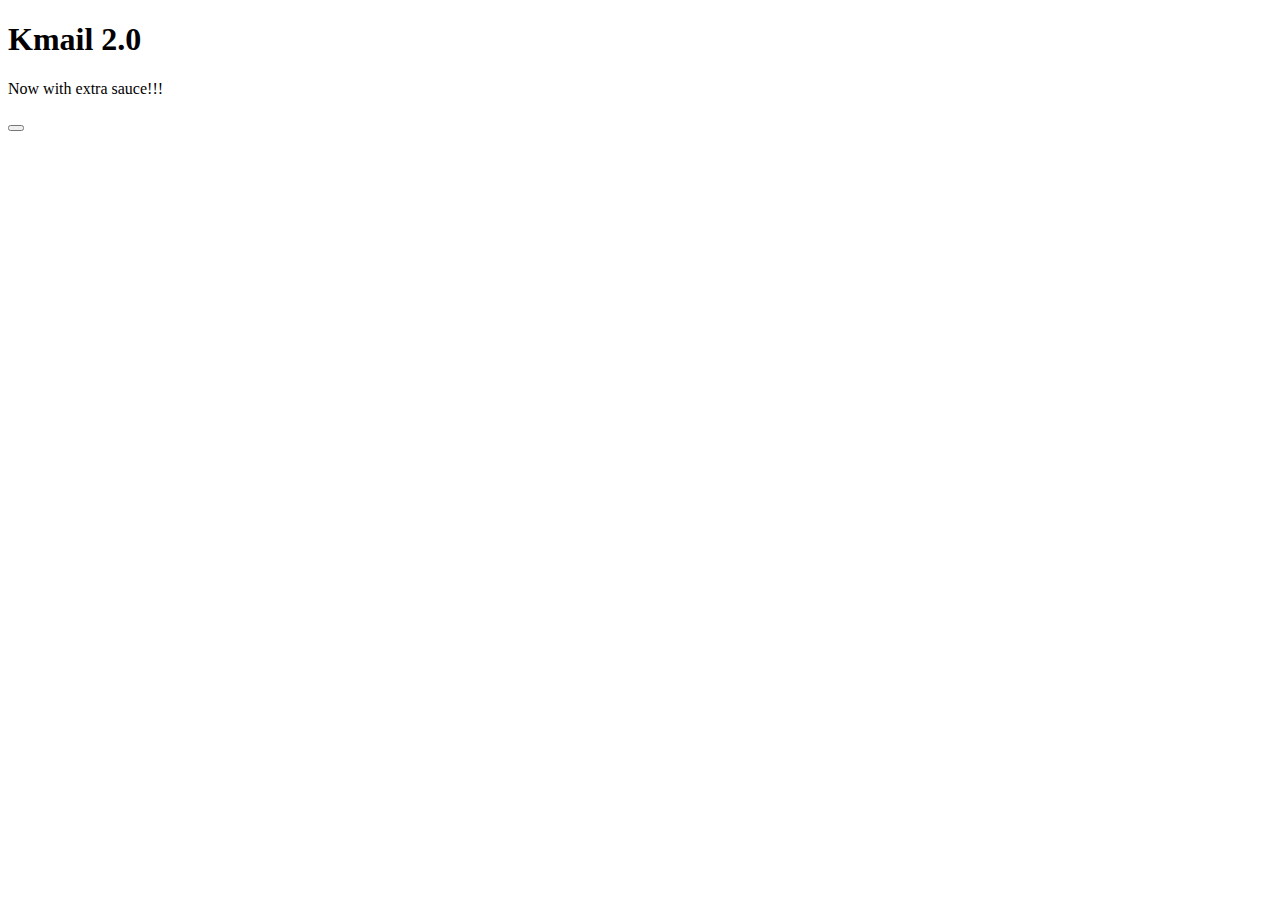
<file: src/main/resources/templates/index.html>
<!DOCTYPE html>
<html lang="en"
      xmlns:th="http://www.thymeleaf.org"
      xmlns:sec="http://www.thymeleaf.org/extras/spring-security">
<head th:replace="fragments/commons::head">
</head>
<body class="bg-dark">
<nav th:replace="fragments/commons::nav">
</nav>


<main id="jumbotron">
    <div class="p-5 mb-4 rounded-3">
        <div class="container-fluid py-5">
            <h1 class="display-5 fw-bold" sec:authorize="!isAuthenticated()">Kmail 2.0</h1>
            <p>Now with extra sauce!!!</p>
            <p class="col-md-6 fs-4"
               th:text="#{indexParagraph}"
               sec:authorize="!isAuthenticated()"></p>
            <form th:method="get" th:action="@{/about}" sec:authorize="!isAuthenticated()">
            <button class="btn btn-primary btn-lg"
                    type="button"
                    th:type="submit"
                    th:text="#{learnMore}"></button>
            </form>
            <!-- is logged in -->
            <th:block sec:authorize="isAuthenticated()" th:object="${userData}">
                <h1 class="display-5 fw-bold" th:text="|#{welcome}, *{fullName}!|"></h1>
                <p class="col-md-6 fs-4"
                    th:if="*{unreadMessages==1}"
                    th:text="|#{youHave} *{unreadMessages} #{unreadMessage}|"></p>
                <p class="col-md-6 fs-4"
                   th:unless="*{unreadMessages==1}"
                   th:text="|#{youHave} *{unreadMessages} #{unreadMessages}|"></p>
            </th:block>
        </div>


    </div>
</main>


<footer th:replace="fragments/commons::footer">
</footer>

<th:block th:replace="fragments/commons::scripts">
</th:block>

</body>
</html>
</file>
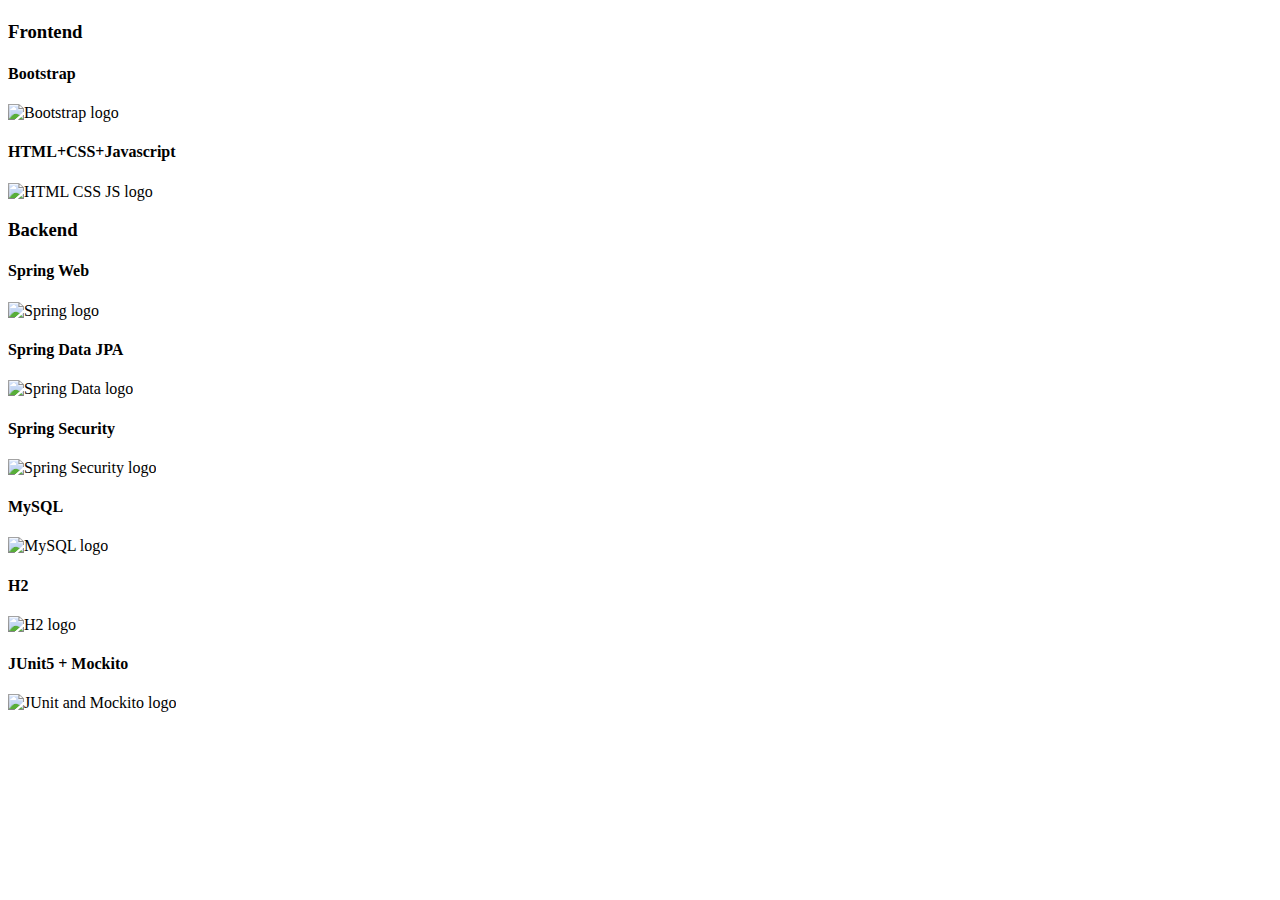
<file: src/main/resources/templates/about.html>
<!DOCTYPE html>
<html lang="en"
      xmlns:th="http://www.thymeleaf.org"
      xmlns:sec="http://www.thymeleaf.org/extras/spring-security">
<head th:replace="fragments/commons::head">
</head>
<body class="bg-dark">
<nav th:replace="fragments/commons::nav">
</nav>


<main class="text-light p-5">
    <h1 class="mb-2 text-center" th:text="#{aboutThisProject}"></h1>
    <p class="mb-2" th:utext="#{aboutParagraph}">
    </p>
    <h2 class="text-center mb-2" th:text="#{stack}"></h2>
    <div class="row">
        <div class="col-12 col-md-6 mb-2">
            <!--FRONTEND-->
            <h3 class="text-center mb-4">Frontend</h3>

            <!--Bootstrap-->
            <div class="row mb-3">
                <h4 class="text-center mb-3">Bootstrap</h4>
                <img th:src="@{/images/Bootstrap.svg}"
                     alt="Bootstrap logo"
                     class="col-12 col-md-6 d-inline-block mx-auto">
            </div>

            <!--HTML + CSS + Javascript-->
            <div class="row mb-3">
                <h4 class="text-center mb-3">HTML+CSS+Javascript</h4>
                <img th:src="@{/images/html_js_css.png}"
                     alt="HTML CSS JS logo"
                     class="col-12 col-md-6 d-inline-block mx-auto">
            </div>
        </div>

        <div class="col-12 col-md-6 mb-2">
            <!--BACKEND-->
            <h3 class="text-center mb-4">Backend</h3>

            <!--Spring Web-->
            <div class="row mb-3">
                <h4 class="text-center mb-3">Spring Web</h4>
                <img th:src="@{/images/spring.png}"
                     alt="Spring logo"
                     class="col-12 col-md-6 d-inline-block mx-auto">
            </div>

            <!--Spring DATA-->
            <div class="row mb-3">
                <h4 class="text-center mb-3">Spring Data JPA</h4>
                <img th:src="@{/images/spring-data.png}"
                     alt="Spring Data logo"
                     class="col-12 col-md-6 d-inline-block mx-auto">
            </div>


            <!--Spring Security-->
            <div class="row mb-3">
                <h4 class="text-center mb-3">Spring Security</h4>
                <img th:src="@{/images/spring_security.png}"
                     alt="Spring Security logo"
                     class="col-12 col-md-6 d-inline-block mx-auto">
            </div>


            <!--MYSQL-->
            <div class="row mb-3">
                <h4 class="text-center mb-3">MySQL</h4>
                <img th:src="@{/images/MySQL.png}"
                     alt="MySQL logo"
                     class="col-12 col-md-6 d-inline-block mx-auto">
            </div>

            <!--H2 Databse-->
            <div class="row mb-3">
                <h4 class="text-center mb-3">H2</h4>
                <img th:src="@{/images/h2-logo-2.png}"
                     alt="H2 logo"
                     class="col-12 col-md-6 d-inline-block mx-auto">
            </div>

            <!--JUnit and Mockito-->
            <div class="row mb-1">
                <h4 class="text-center mb-3">JUnit5 + Mockito</h4>
                <img th:src="@{/images/junit5_mockito.png}"
                     alt="JUnit and Mockito logo"
                     class="col-12 col-md-6 d-inline-block mx-auto">
            </div>
        </div>

</main>


<footer th:replace="fragments/commons::footer">
</footer>

<th:block th:replace="fragments/commons::scripts">
</th:block>

</body>
</html>
</file>
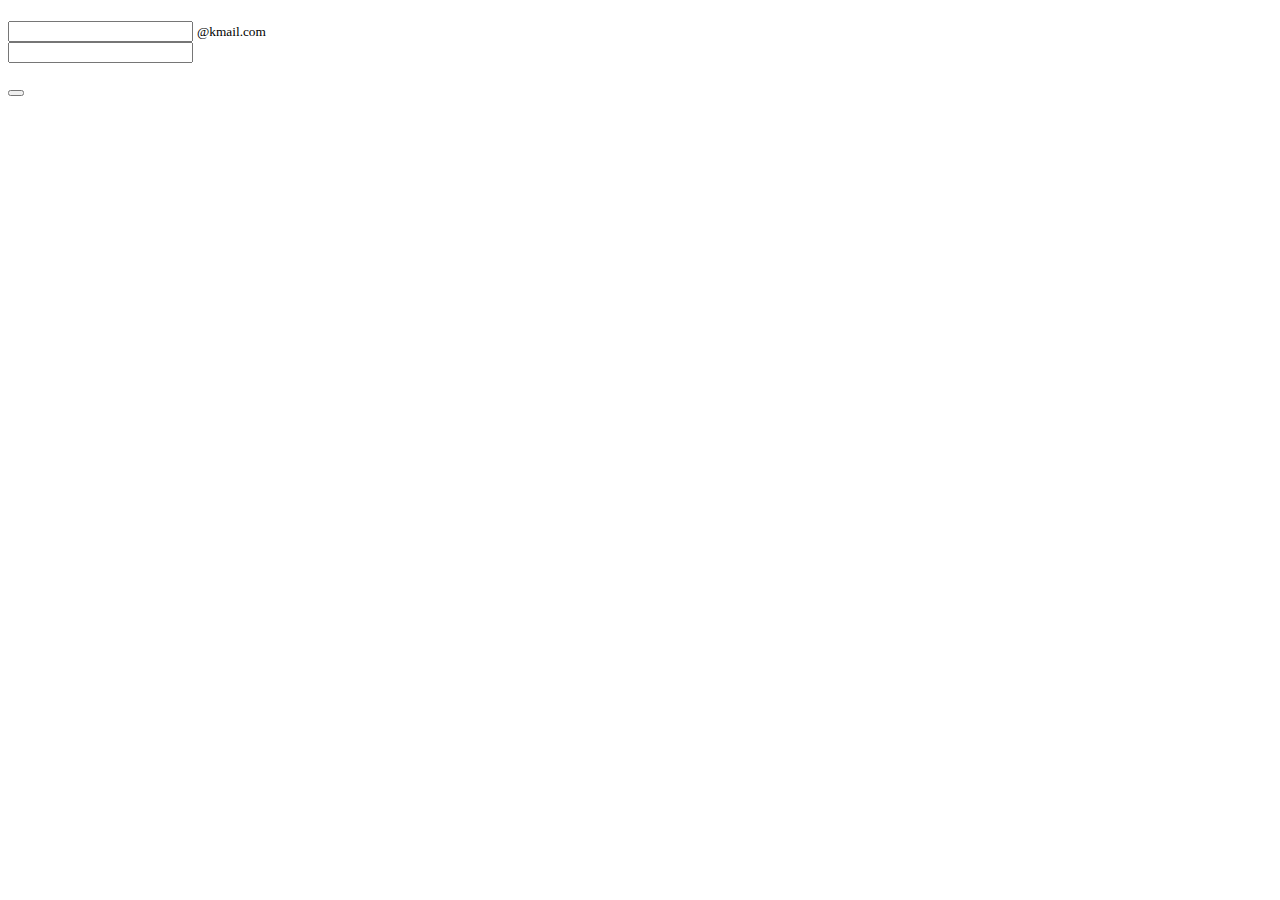
<file: src/main/resources/templates/login.html>
<!DOCTYPE html>
<html lang="en"
      xmlns:th="http://www.thymeleaf.org"
      xmlns:sec="http://www.thymeleaf.org/extras/spring-security">
<head th:replace="fragments/commons::head">
</head>
<body class="bg-dark">
<nav th:replace="fragments/commons::nav">
</nav>

<main class="container-fluid d-flex justify-content-center">
    <form class="text-light col-6 container-fluid"
          th:action="@{/users/login}"
          th:method="post"
    >
        <h1 class="text-center fw-bold" th:text="#{login}"></h1>
        <!--EMAIL-->
        <div class="form-group mb-2">
            <label for="username" th:text="#{emailInput}"></label>
            <div class="my-2 ">
                <input
                        required
                        class="p-1 rounded col-10 "
                        id="username"
                        name="username"
                        th:placeholder="#{emailPlaceholder}"
                        th:value="${username}">
                <small class="col-2">@kmail.com</small>
            </div>
        </div>

        <!--PASSWORD-->
        <div class="form-group mb-2">
            <label for="password" th:text="#{password}"></label>
            <input type="password"
                   required
                   class="my-2 form-control"
                   id="password"
                   name="password"
                   th:placeholder="#{password}">
        </div>

        <p class=" errors alert alert-danger" th:if="${isLoginInvalid}" th:text="#{invalidLogin}"></p>

        <button type="submit" class="btn btn-primary" th:text="#{login}"></button>
    </form>
</main>

<footer th:replace="fragments/commons::footer">
</footer>

<th:block th:replace="fragments/commons::scripts">
</th:block>

</body>
</html>
</file>
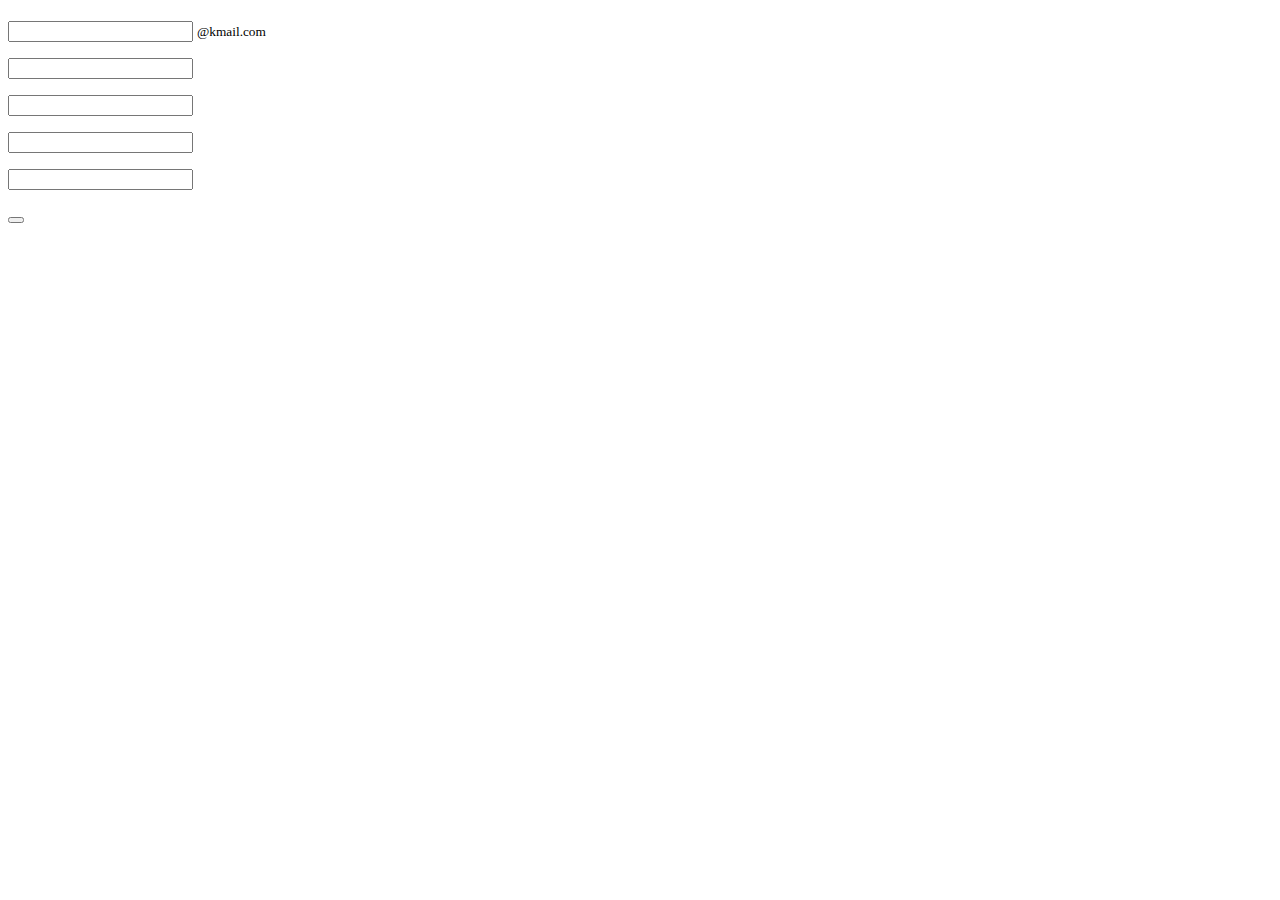
<file: src/main/resources/templates/register.html>
<!DOCTYPE html>
<html lang="en"
      xmlns:th="http://www.thymeleaf.org"
      xmlns:sec="http://www.thymeleaf.org/extras/spring-security">
<head th:replace="fragments/commons::head">
</head>
<body class="bg-dark">
<nav th:replace="fragments/commons::nav">
</nav>

<main class="container-fluid d-flex justify-content-center">
    <form class="text-light col-6 container-fluid"
          th:action="@{/users/register}"
          th:method="post"
          th:object="${userRegistrationBindingModel}"
    >
        <h1 class="text-center fw-bold" th:text="#{registration}"></h1>
        <!--EMAIL-->
        <div class="form-group mb-2">
            <label for="username" th:text="#{emailInput}"></label>
            <div class="my-2 ">
                <input
                        required
                        class="p-1 rounded col-10 "
                        id="username"
                        th:placeholder="#{emailPlaceholder}"
                        th:field="*{username}"
                        th:errorclass="is-invalid">
                <small class="col-2">@kmail.com</small>
                <p class="invalid-feedback errors alert alert-danger" th:text="#{invalidEmailInput}"></p>
                <!--The username must not contain special characters like @-->
                <p class="errors alert alert-danger" th:text="#{specialCharacters}" th:if="${containsSpecialChars}"></p>
                <p class="errors alert alert-danger" th:text="#{emailTaken}" th:if="${usernameTaken}"></p>
            </div>
        </div>

        <!--PASSWORD-->
        <div class="form-group mb-2">
            <label for="password" th:text="#{password}"></label>
            <input type="password"
                   required
                   class="my-2 form-control"
                   id="password"
                   th:field="*{password}"
                   th:errorclass="is-invalid"
                   th:placeholder="#{password}">
            <p class="invalid-feedback errors alert alert-danger" th:text="#{invalidPassword}"></p>
        </div>

        <!--CONFIRM PASSWORD-->
        <div class="form-group mb-2">
            <label for="password" th:text="#{confirmPassword}"></label>
            <input type="password"
                   required
                   class="my-2 form-control "
                   id="confirmPassword"
                   th:field="*{confirmPassword}"
                   th:errorclass="is-invalid"
                   th:placeholder="#{retype}">
            <p class="errors alert alert-danger" th:text="#{invalidConfirmPassword}" th:if="${passwordsRepeated}"></p>
        </div>

        <!--FIRST NAME-->
        <div class="form-group mb-2">
            <label for="firstName" th:text="#{firstName}"></label>
            <input
                    required
                    id="firstName"
                    class="my-2 form-control "
                    th:field="*{firstName}"
                    th:errorclass="is-invalid"
                    th:placeholder="#{yourFirstName}">
            <p class="invalid-feedback errors alert alert-danger" th:text="#{invalidName}"></p>
        </div>

        <!--LAST NAME-->
        <div class="form-group mb-2">
            <label for="lastName" th:text="#{lastname}"></label>
            <input
                    required
                    id="lastName"
                    class="my-2 form-control "
                    th:field="*{lastName}"
                    th:errorclass="is-invalid"
                    th:placeholder="#{yourLastName}">
            <p class="invalid-feedback errors alert alert-danger" th:text="#{invalidName}"></p>
        </div>

        <button type="submit" class="btn btn-primary" th:text="#{register}"></button>
    </form>
</main>

<footer th:replace="fragments/commons::footer">
</footer>

<th:block th:replace="fragments/commons::scripts">
</th:block>

</body>
</html>
</file>
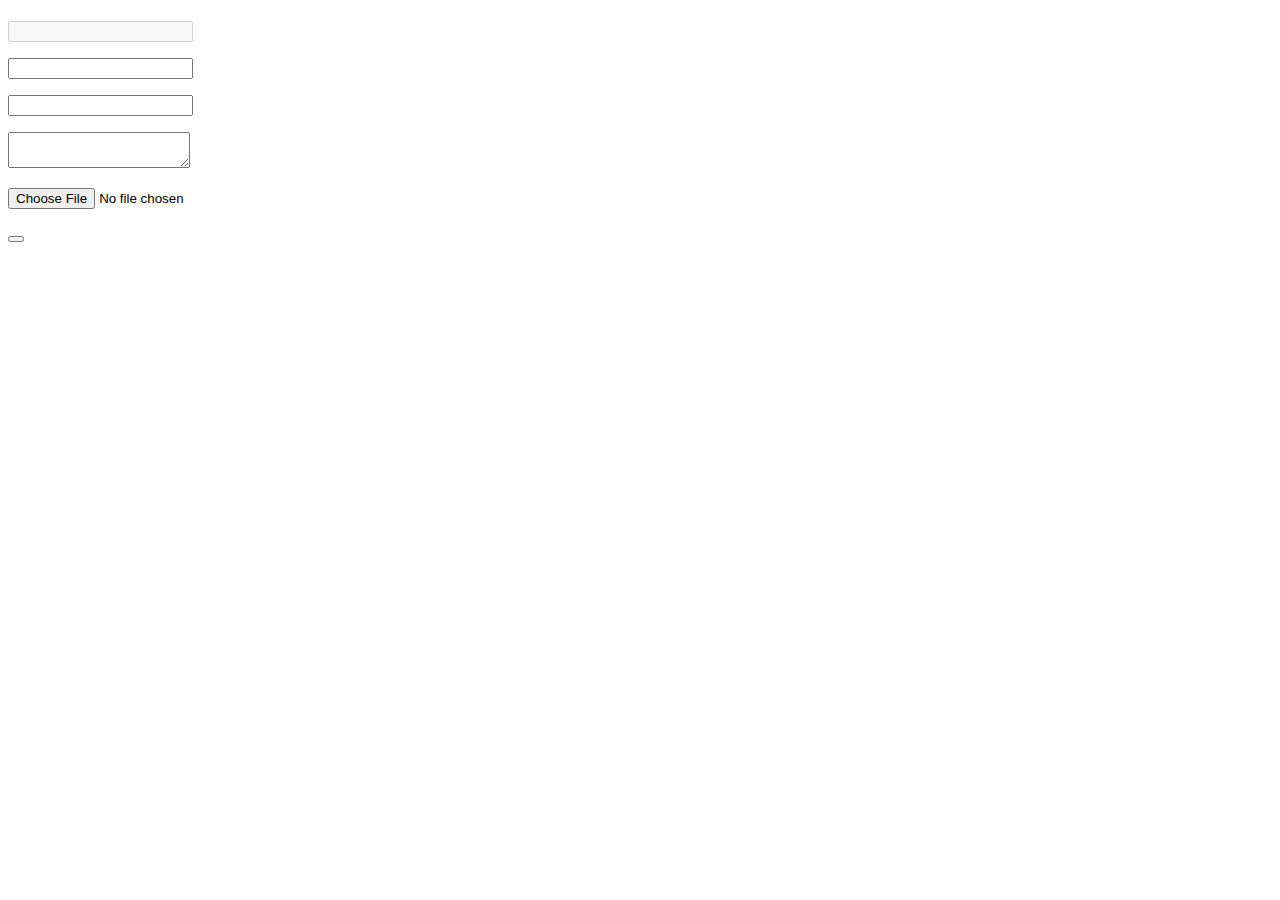
<file: src/main/resources/templates/send-email.html>
<!DOCTYPE html>
<html lang="en"
      xmlns:th="http://www.thymeleaf.org"
      xmlns:sec="http://www.thymeleaf.org/extras/spring-security">
<head th:replace="fragments/commons::head">
</head>
<body class="bg-dark">

<nav th:replace="fragments/commons::nav">
</nav>

<main class="container-fluid d-flex justify-content-center">
    <form class="text-light col-6 container-fluid"
          th:action="@{/emails/send}"
          th:method="post"
          th:object="${emailSendBindingModel}"
          enctype="multipart/form-data"
    >
        <h1 class="text-center fw-bold" th:text="#{sendEmail}"></h1>
        <!--FROM-->
        <div class="form-group mb-2">
            <label for="from" th:text="#{from}">
            </label>
            <input
                    th:errorclass="is-invalid"
                    id="from"
                    th:field="*{from}"
                    type="text"
                    disabled
                    required
                    class="form-control disabled mb-1">
            <p class="invalid-feedback errors alert alert-danger" th:text="#{invalidFieldError}"></p>
            <p class="errors alert alert-danger" th:if="${errorFrom}" th:text="#{errorFrom}"></p>

        </div>

        <!--TO-->
        <div class="form-group mb-2">
            <label for="to" th:text="#{to}">
            </label>
            <input
                    th:errorclass="is-invalid"
                    required
                    id="to"
                    th:field="*{to}"
                    type="text"
                    class="form-control mb-1">
            <p class="invalid-feedback errors alert alert-danger" th:text="#{invalidFieldError}"></p>
            <p class="errors alert alert-danger"  th:if="${errorTo}" th:text="#{errorTo}"></p>
        </div>
        <!--TITLE-->
        <div class="form-group mb-2">
            <label for="title" th:text="#{title}">
            </label>
            <input
                    th:errorclass="is-invalid"
                    required
                    id="title"
                    th:field="*{title}"
                    type="text"
                    class="mb-1 form-control">
            <p class="invalid-feedback errors alert alert-danger" th:text="#{invalidFieldError}"></p>
        </div>


        <!--CONTENT-->
        <div class="form-group mb-2">
            <label for="content" th:text="#{content}">
            </label>
            <textarea
                    required
                    id="content"
                    th:field="*{content}"
                    class="form-control mb-1">
            </textarea>
            <p class="invalid-feedback errors alert alert-danger" th:text="#{invalidFieldError}"></p>
        </div>

        <!--ATTACHMENT-->
        <div class="form-group mb-2">
            <label for="attachment" th:text="#{attachment}">
            </label>
            <input
                    id="attachment"
                    th:field="*{attachment}"
                    type="file"
                    class="form-control-file mb-1">
            <p class="errors alert alert-danger"
               th:if="${fileTooBig}"
               th:text="#{fileTooBig}"
            ></p>
        </div>

        <button type="submit"
                class="btn btn-primary"
                th:text="#{sendEmail}"></button>
    </form>
</main>

<footer th:replace="fragments/commons::footer">
</footer>

<th:block th:replace="fragments/commons::scripts">
</th:block>
</body>
</html>
</file>
